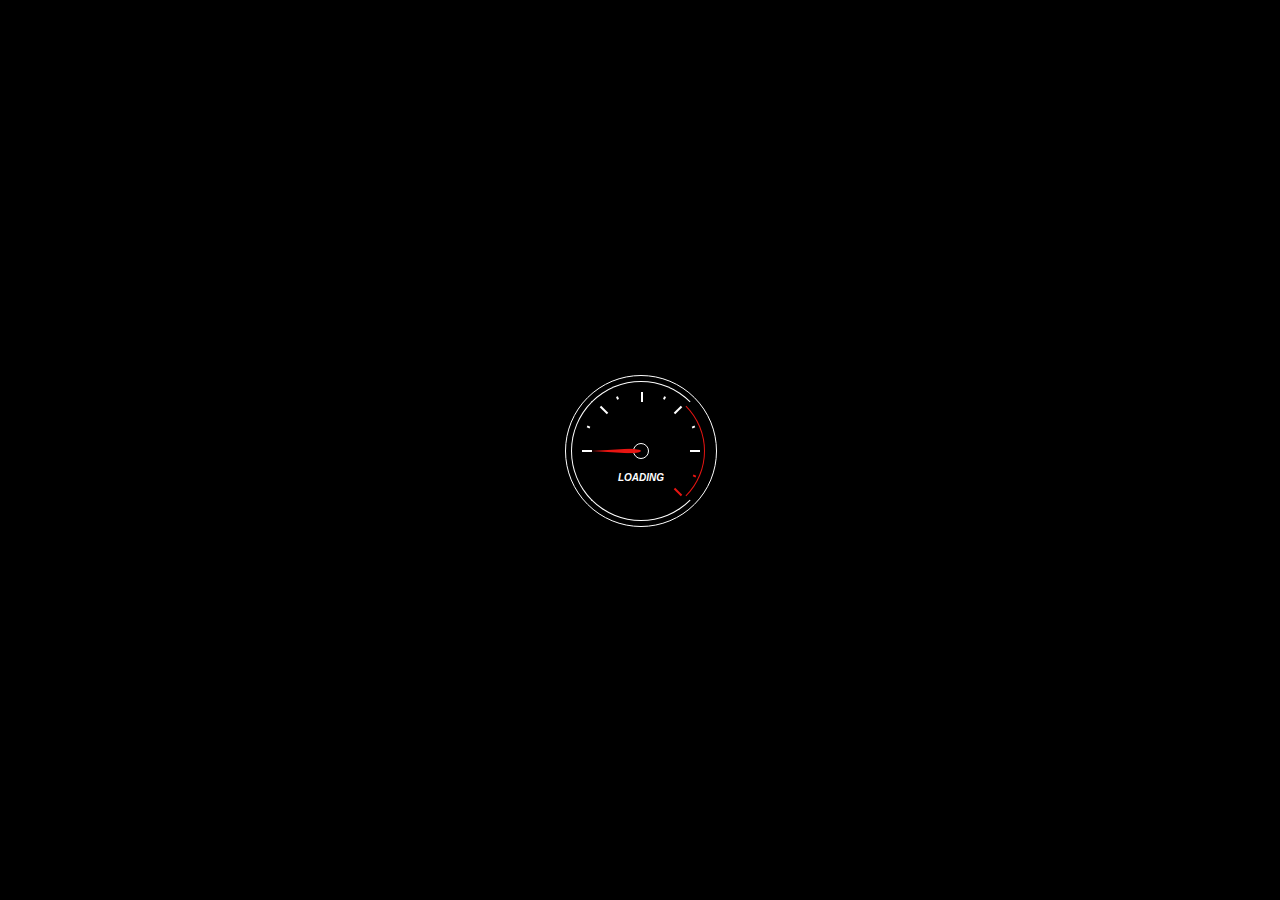
<file: 14122314_Rikuta_Funai/road_samples/road_sample3.html>
<!DOCTYPE html>
<html lang="ja">
<head>
    <meta charset="UTF-8">
    <meta http-equiv="X-UA-Compatible" content="IE=edge">
    <meta name="viewport" content="width=device-width, initial-scale=1.0">
    <link rel="stylesheet" href="road_sample3.css">
    <title>Document</title>
</head>
<body>
  <div id="loader-wrapper">
    <div class="loader">
      <div class="line"></div>
      <div class="line"></div>
      <div class="line"></div>
      <div class="line"></div>
      <div class="line"></div>
      <div class="line"></div>
      <div class="subline"></div>
      <div class="subline"></div>
      <div class="subline"></div>
      <div class="subline"></div>
      <div class="subline"></div>
      <div class="loader-circle-1"><div class="loader-circle-2"></div></div>
      <div class="needle"></div>
      <div class="loading">Loading</div>
    </div>
  </div>
</body>
</html>
</file>
<file: 14122314_Rikuta_Funai/road_samples/road_sample3.css>
#loader-wrapper{position: absolute; left: 0; top: 0; right: 0; bottom: 0; background: #000; z-index: 15; overflow: hidden;}

.loader{width: 150px; height: 150px; border: 1px #fff solid; position: absolute; left: 50%; top: 50%; margin: -75px 0 0 -75px; border-radius: 50%;}

.loader .loading{font-size: 10px; position: absolute; width: 100%; text-align: center; line-height: 14px; font-family: 'Century Gothic', sans-serif; font-style: italic; left: 0; top: 50%; margin-top: 20px; color: #fff; font-weight: bold; text-transform: uppercase;}

.loader-circle-1{width: 138px; height: 138px; left: 5px; top: 5px; border: 1px #fff solid; border-radius: 50%; position: absolute; border-right-color: transparent;
-webkit-animation: spin 3s linear infinite;
        animation: spin 3s linear infinite;
}

.loader-circle-2{width: 126px; height: 126px; left: 5px; top: 5px; border: 1px transparent solid; border-radius: 50%; position: absolute; border-right-color: #e81512;
-webkit-animation: spin 5s linear infinite;
        animation: spin 5s linear infinite;
}

.loader .line{width: 10px; height: 2px; background: #fff; position: absolute;}

.loader .line:nth-child(1){left: 16px; top: 50%; margin-top: -1px;}

.loader .line:nth-child(2){transform: rotate(45deg); -moz-transform: rotate(45deg); -webkit-transform: rotate(45deg); -ms-transform: rotate(45deg); left: 33px; top: 33px;}

.loader .line:nth-child(3){top: 16px; left: 50%; width: 2px; height: 10px;}

.loader .line:nth-child(4){transform: rotate(135deg); -moz-transform: rotate(135deg); -webkit-transform: rotate(135deg); -ms-transform: rotate(135deg); right: 33px; top: 33px;}

.loader .line:nth-child(5){right: 16px; top: 50%; margin-top: -1px;}

.loader .line:nth-child(6){transform: rotate(45deg); -moz-transform: rotate(45deg); -webkit-transform: rotate(45deg); -ms-transform: rotate(45deg); right: 33px; bottom: 33px; background: #e81512;}

.loader .subline{position: absolute; width: 3px; height: 2px; background: #fff;}

.loader .subline:nth-child(7){transform: rotate(22.5deg); -moz-transform: rotate(22.5deg); -webkit-transform: rotate(22.5deg); -ms-transform: rotate(22.5deg); left: 21px; top: 50px;}

.loader .subline:nth-child(8){transform: rotate(67.5deg); -moz-transform: rotate(67.5deg); -webkit-transform: rotate(67.5deg); -ms-transform: rotate(67.5deg); left: 50px; top: 21px;}

.loader .subline:nth-child(9){transform: rotate(112.5deg); -moz-transform: rotate(112.5deg); -webkit-transform: rotate(112.5deg); -ms-transform: rotate(112.5deg); right: 50px; top: 21px;}

.loader .subline:nth-child(10){transform: rotate(157.5deg); -moz-transform: rotate(157.5deg); -webkit-transform: rotate(157.5deg); -ms-transform: rotate(157.5deg); right: 21px; top: 50px;}

.loader .subline:nth-child(11){transform: rotate(22.5deg); -moz-transform: rotate(22.5deg); -webkit-transform: rotate(22.5deg); -ms-transform: rotate(22.5deg); right: 20px; bottom: 49px; background: #e81512;}

.loader .needle{width: 14px; height: 14px; border-radius: 50%; border: 1px #fff solid; position: absolute; left: 50%; top: 50%; margin: -8px 0 0 -8px;  z-index: 1;  
-webkit-animation: pegIt 3s infinite ease-in-out;
        animation: pegIt 3s infinite ease-in-out;
}

.loader .needle:before{content: ""; width: 0; height: 0; border-style: solid; border-width: 3.5px 50px 3.5px 0; border-color: transparent #e81512 transparent transparent; position: absolute; right: 50%; top: 50%; margin: -3.5px 0 0 0; border-radius: 0 50% 50% 0;}

@keyframes pegIt {
  0% {transform: rotate(0deg);}
  16% {transform: rotate(75deg);}
  25% {transform: rotate(55deg);}
  30% {transform: rotate(90deg);}
  36% {transform: rotate(170deg);}
  42% {transform: rotate(150deg);}
  50% {transform: rotate(227deg);}
  100% {transform: rotate(0deg);}
}

@-webkit-keyframes pegIt {
  0% {-webkit-transform: rotate(0deg);}
  16% {-webkit-transform: rotate(75deg);}
  25% {-webkit-transform: rotate(55deg);}
  30% {-webkit-transform: rotate(90deg);}
  36% {-webkit-transform: rotate(170deg);}
  42% {-webkit-transform: rotate(150deg);}
  50% {-webkit-transform: rotate(227deg);}
  100% {-webkit-transform: rotate(0deg);}
}

@-webkit-keyframes spin {
  0% {-webkit-transform: rotate(0deg);}
  100% {-webkit-transform: rotate(360deg);}
}
@keyframes spin {
  0% {transform: rotate(0deg);}
  100% {transform: rotate(360deg);}
  }
</file>
